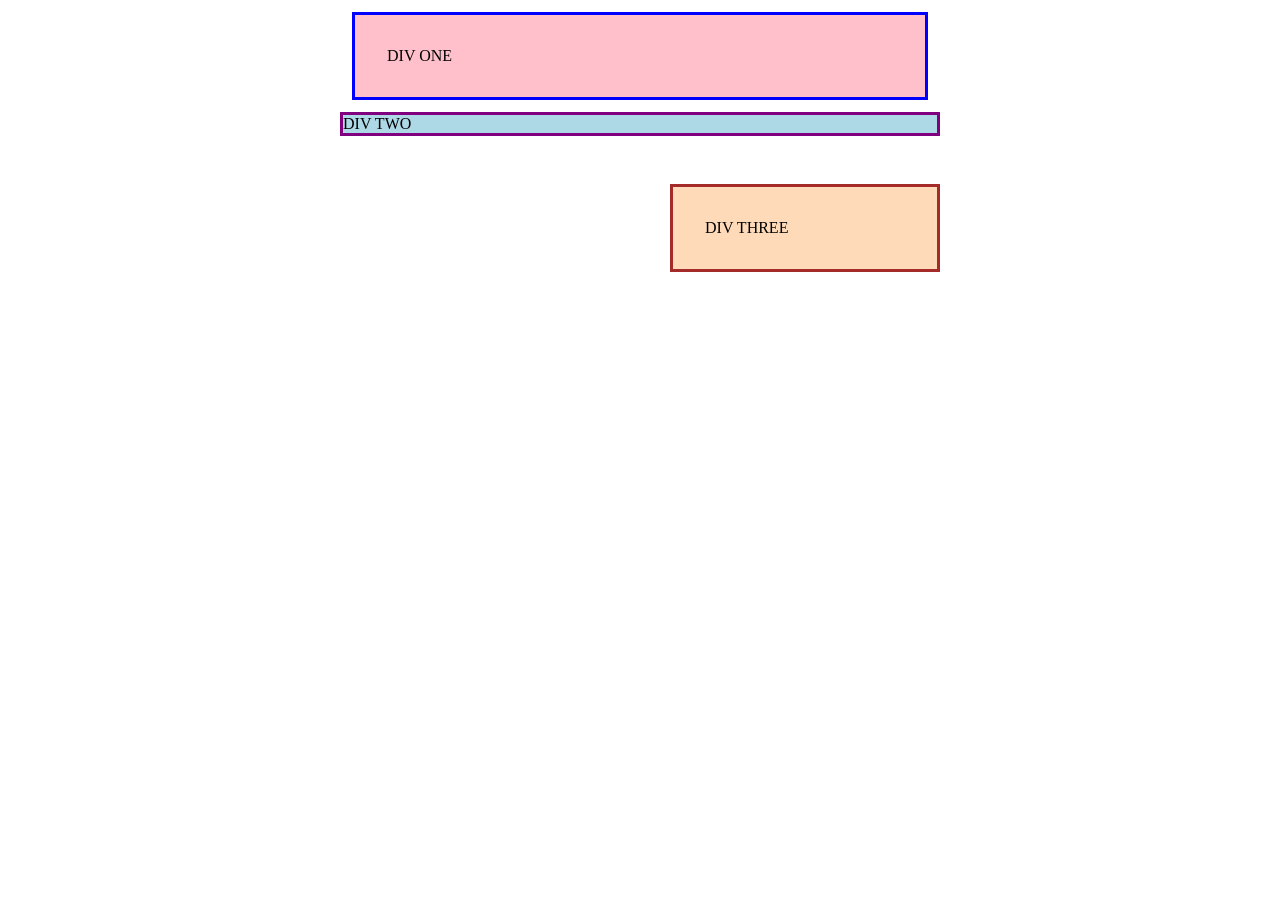
<file: foundations/block-and-inline/01-margin-and-padding-1/index.html>
<!doctype html>
<html lang="en">
  <head>
    <meta charset="UTF-8" />
    <meta http-equiv="X-UA-Compatible" content="IE=edge" />
    <meta name="viewport" content="width=device-width, initial-scale=1.0" />
    <title>Margin and Padding exercise</title>
    <link rel="stylesheet" href="style.css" />
  </head>
  <body>
    <div class="one">DIV ONE</div>
    <div class="two">DIV TWO</div>
    <div class="three">DIV THREE</div>
  </body>
</html>
</file>
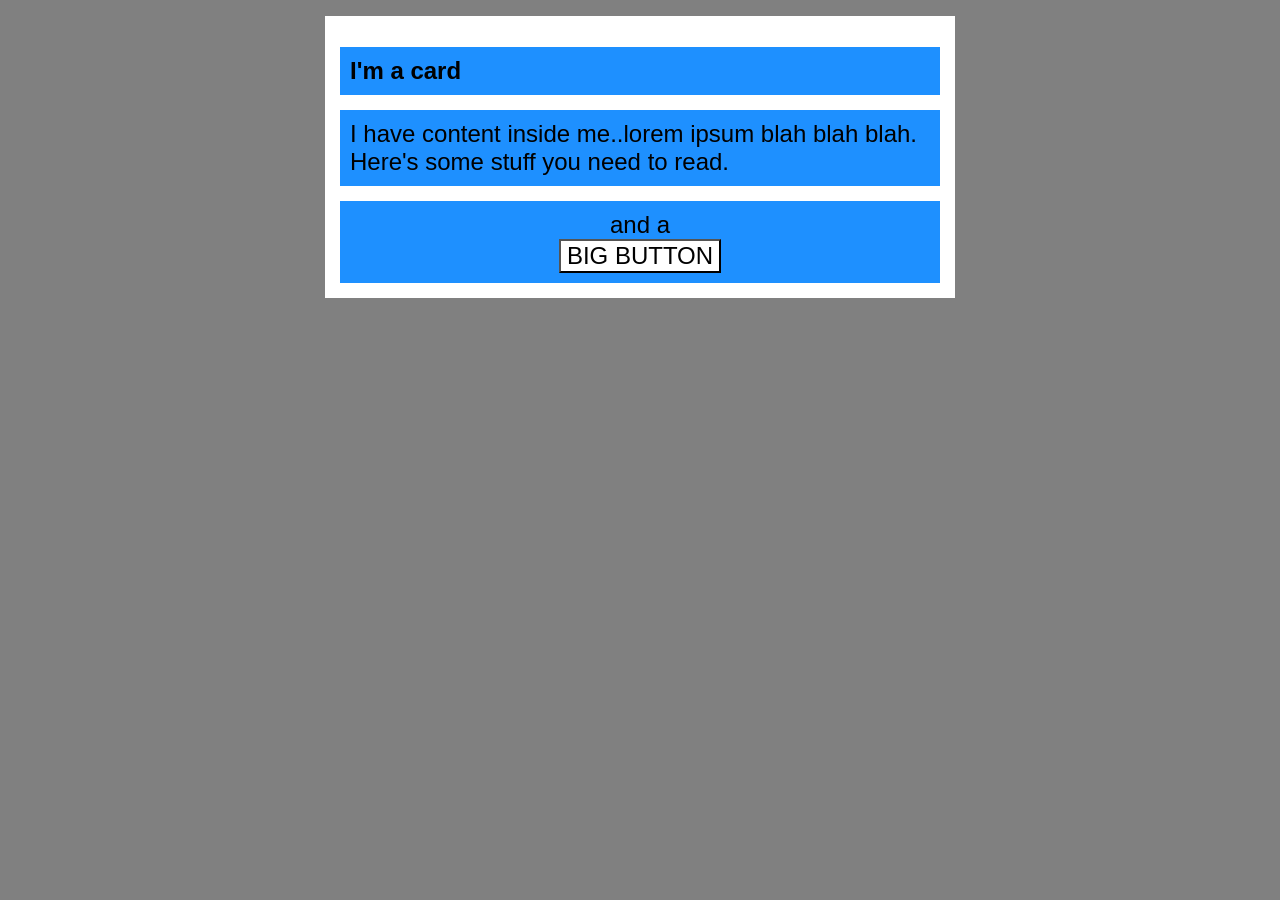
<file: foundations/block-and-inline/02-margin-and-padding-2/index.html>
<!doctype html>
<html lang="en">
  <head>
    <meta charset="UTF-8" />
    <meta http-equiv="X-UA-Compatible" content="IE=edge" />
    <meta name="viewport" content="width=device-width, initial-scale=1.0" />
    <title>Margin and Padding exercise 2</title>
    <link rel="stylesheet" href="style.css" />
  </head>
  <body>
    <div class="card">
      <h1 class="title">I'm a card</h1>
      <div class="content">
        I have content inside me..lorem ipsum blah blah blah. Here's some stuff
        you need to read.
      </div>
      <div class="button-container">and a <button>BIG BUTTON</button></div>
    </div>
  </body>
</html>
</file>
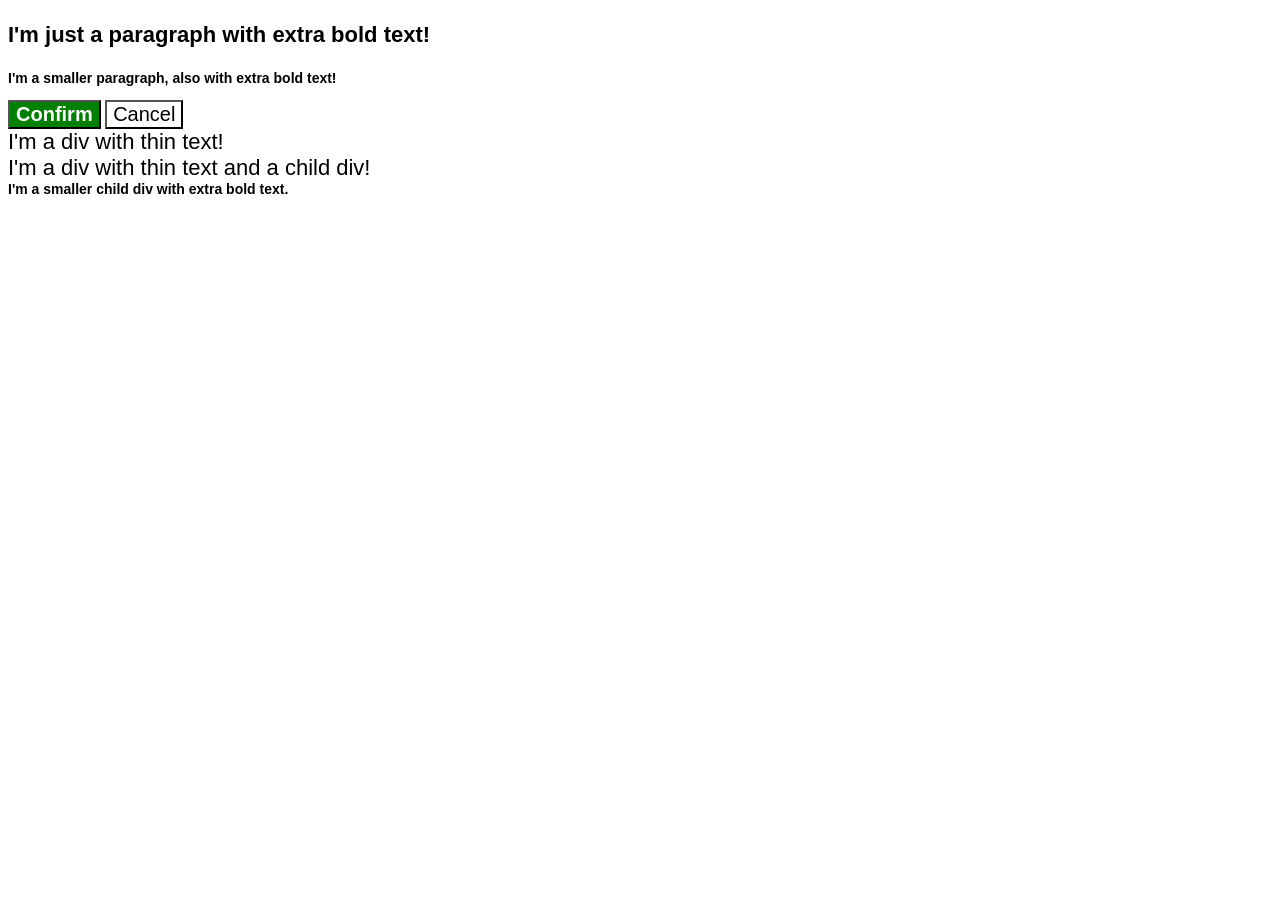
<file: foundations/cascade/01-cascade-fix/index.html>
<!doctype html>
<html lang="en">
  <head>
    <meta charset="UTF-8" />
    <meta http-equiv="X-UA-Compatible" content="IE=edge" />
    <meta name="viewport" content="width=device-width, initial-scale=1.0" />
    <title>Fix the Cascade</title>
    <link rel="stylesheet" href="style.css" />
  </head>
  <body>
    <p class="para">I'm just a paragraph with extra bold text!</p>
    <p class="para small-para">
      I'm a smaller paragraph, also with extra bold text!
    </p>

    <button id="confirm-button" class="button confirm">Confirm</button>
    <button id="cancel-button" class="button cancel">Cancel</button>

    <div class="text">I'm a div with thin text!</div>
    <div class="text">
      I'm a div with thin text and a child div!
      <div class="text child">
        I'm a smaller child div with extra bold text.
      </div>
    </div>
  </body>
</html>
</file>
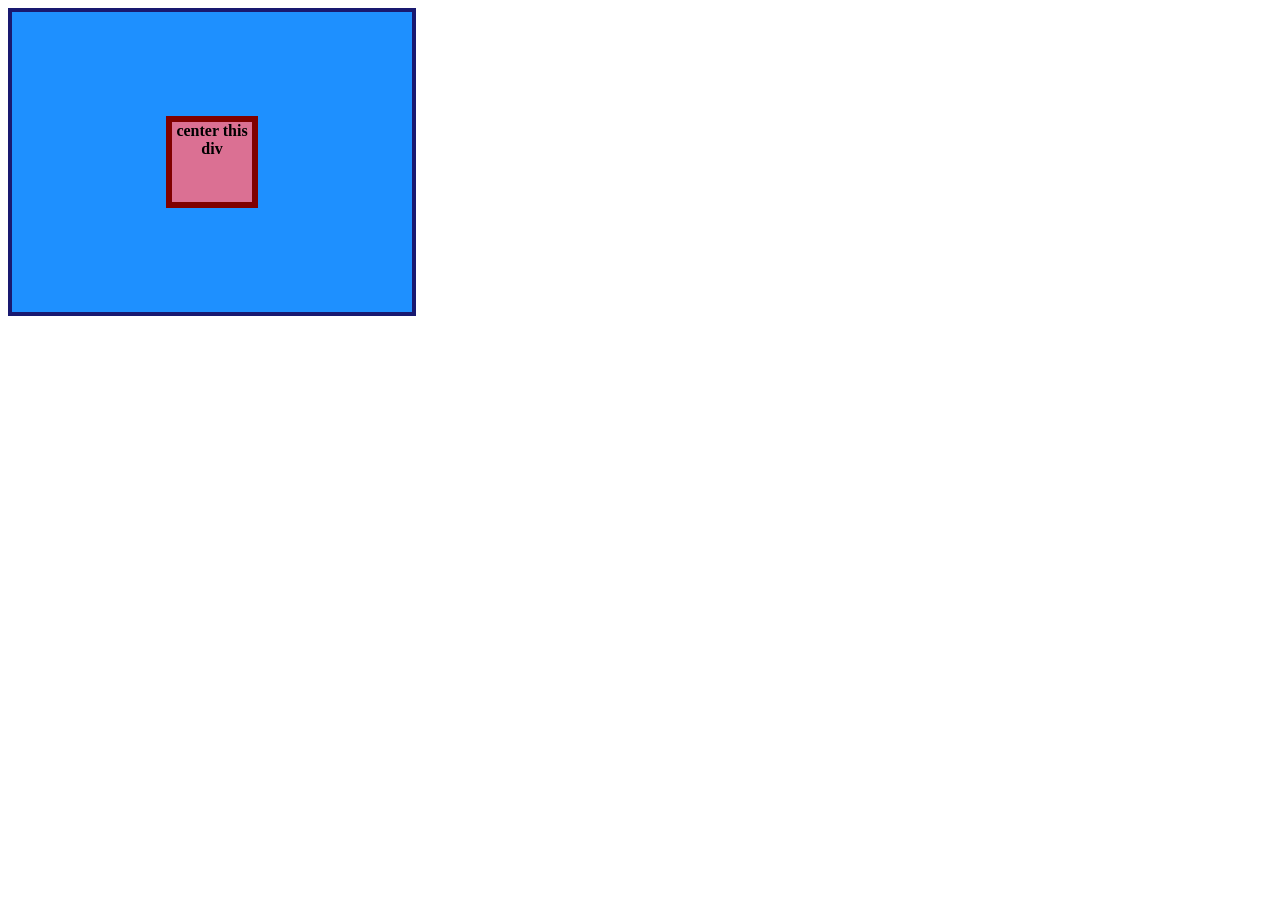
<file: foundations/flex/01-flex-center/index.html>
<!doctype html>
<html lang="en">
  <head>
    <meta charset="UTF-8" />
    <meta http-equiv="X-UA-Compatible" content="IE=edge" />
    <meta name="viewport" content="width=device-width, initial-scale=1.0" />
    <title>CENTER THIS DIV</title>
    <link rel="stylesheet" href="style.css" />
  </head>
  <body>
    <div class="container">
      <div class="box">center this div</div>
    </div>
  </body>
</html>
</file>
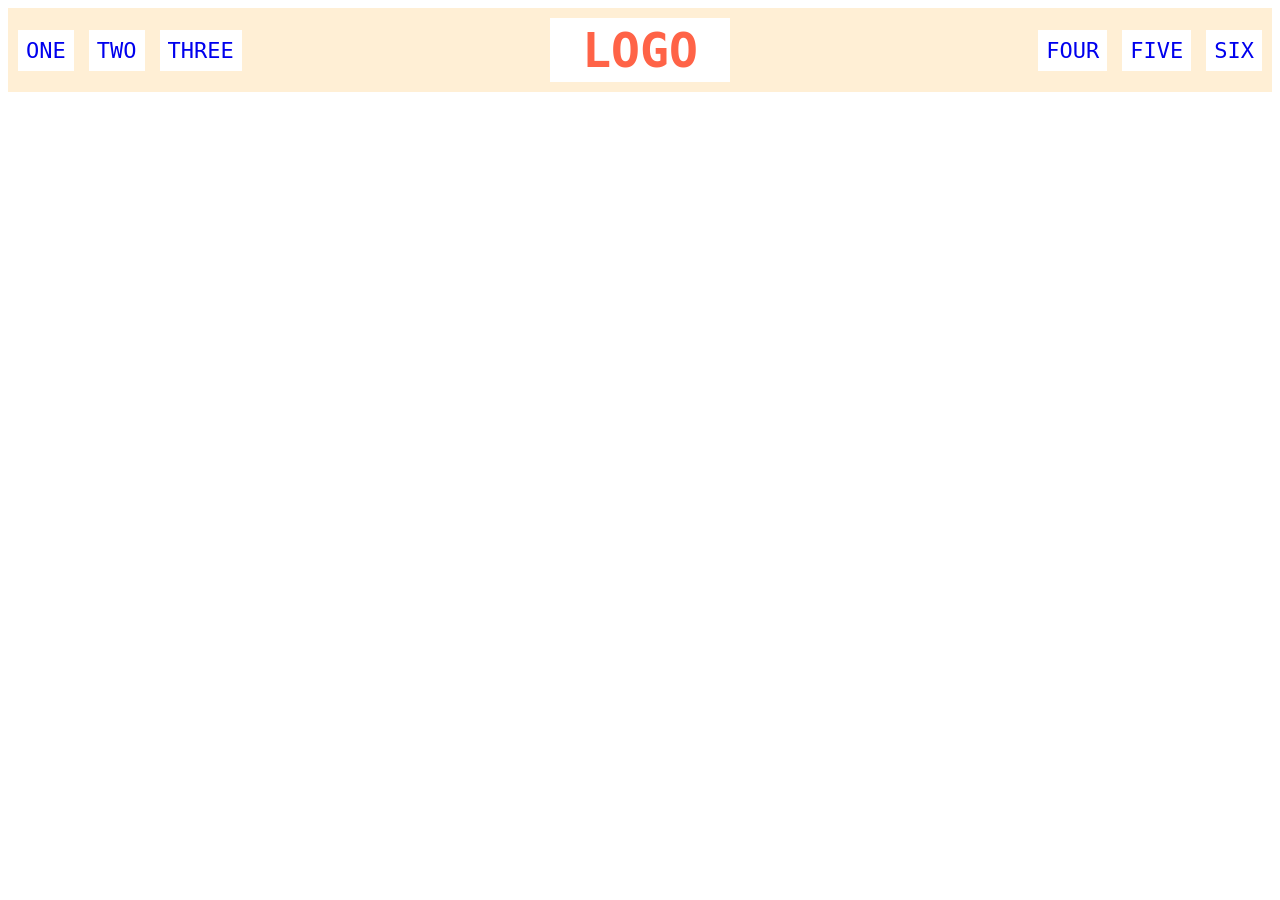
<file: foundations/flex/02-flex-header/index.html>
<!doctype html>
<html lang="en">
  <head>
    <meta charset="UTF-8" />
    <meta http-equiv="X-UA-Compatible" content="IE=edge" />
    <meta name="viewport" content="width=device-width, initial-scale=1.0" />
    <title>Flex Header</title>
    <link rel="stylesheet" href="style.css" />
  </head>
  <body>
    <div class="header">
      <div class="left-links">
        <ul>
          <li><a href="#">ONE</a></li>
          <li><a href="#">TWO</a></li>
          <li><a href="#">THREE</a></li>
        </ul>
      </div>
      <div class="logo">LOGO</div>
      <div class="right-links">
        <ul>
          <li><a href="#">FOUR</a></li>
          <li><a href="#">FIVE</a></li>
          <li><a href="#">SIX</a></li>
        </ul>
      </div>
    </div>
  </body>
</html>
</file>
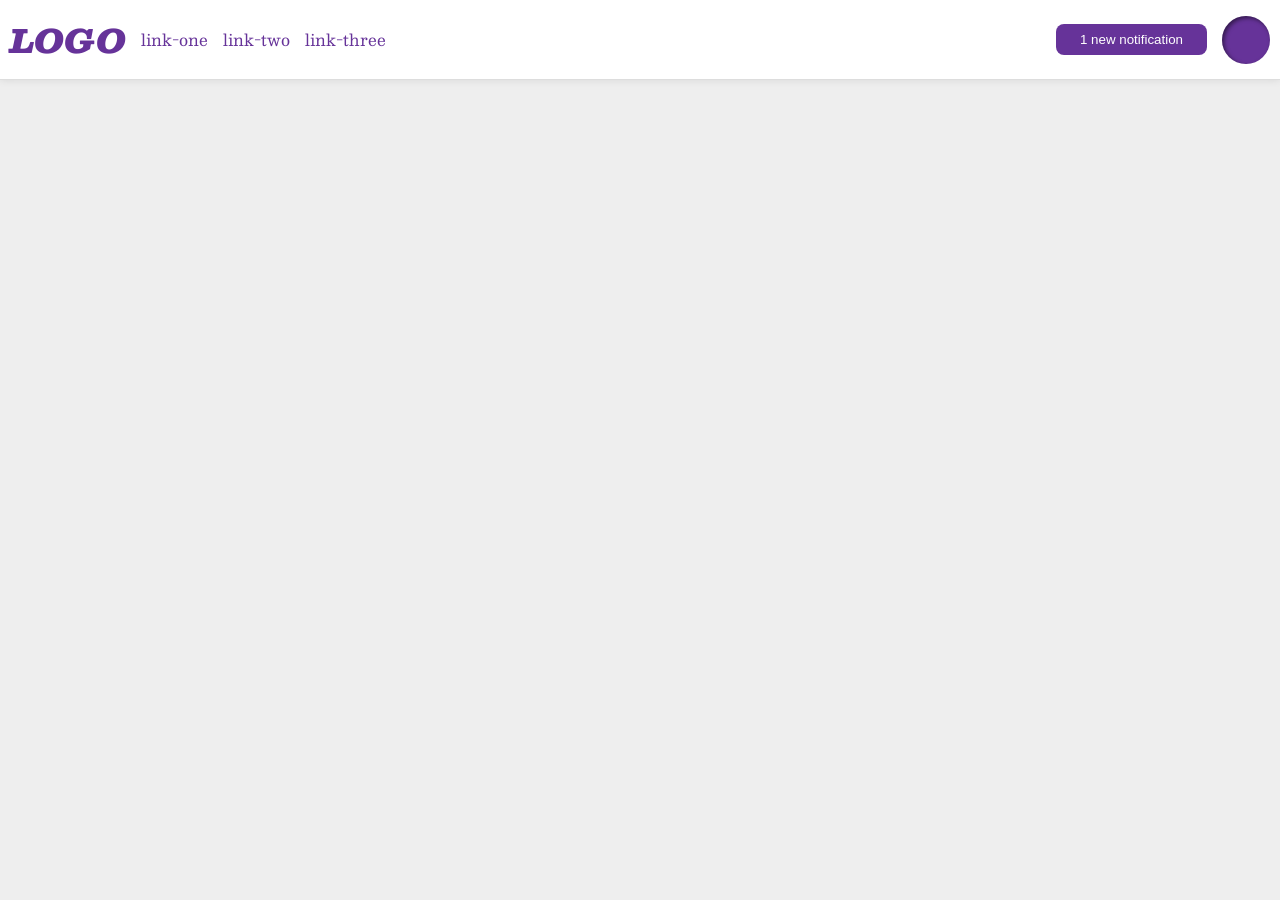
<file: foundations/flex/03-flex-header-2/index.html>
<!doctype html>
<html lang="en">
  <head>
    <meta charset="UTF-8" />
    <meta http-equiv="X-UA-Compatible" content="IE=edge" />
    <meta name="viewport" content="width=device-width, initial-scale=1.0" />
    <title>Flex Header 2</title>
    <link rel="stylesheet" href="style.css" />
  </head>
  <body>
    <div class="header">
      <div class="left-part">
        <div class="logo">LOGO</div>
        <ul class="links">
          <li><a href="https://google.com">link-one</a></li>
          <li><a href="https://google.com">link-two</a></li>
          <li><a href="https://google.com">link-three</a></li>
        </ul>
      </div>
      <div class="right-part">
        <button class="notifications">1 new notification</button>
        <div class="profile-image"></div>
      </div>
    </div>
  </body>
</html>
</file>
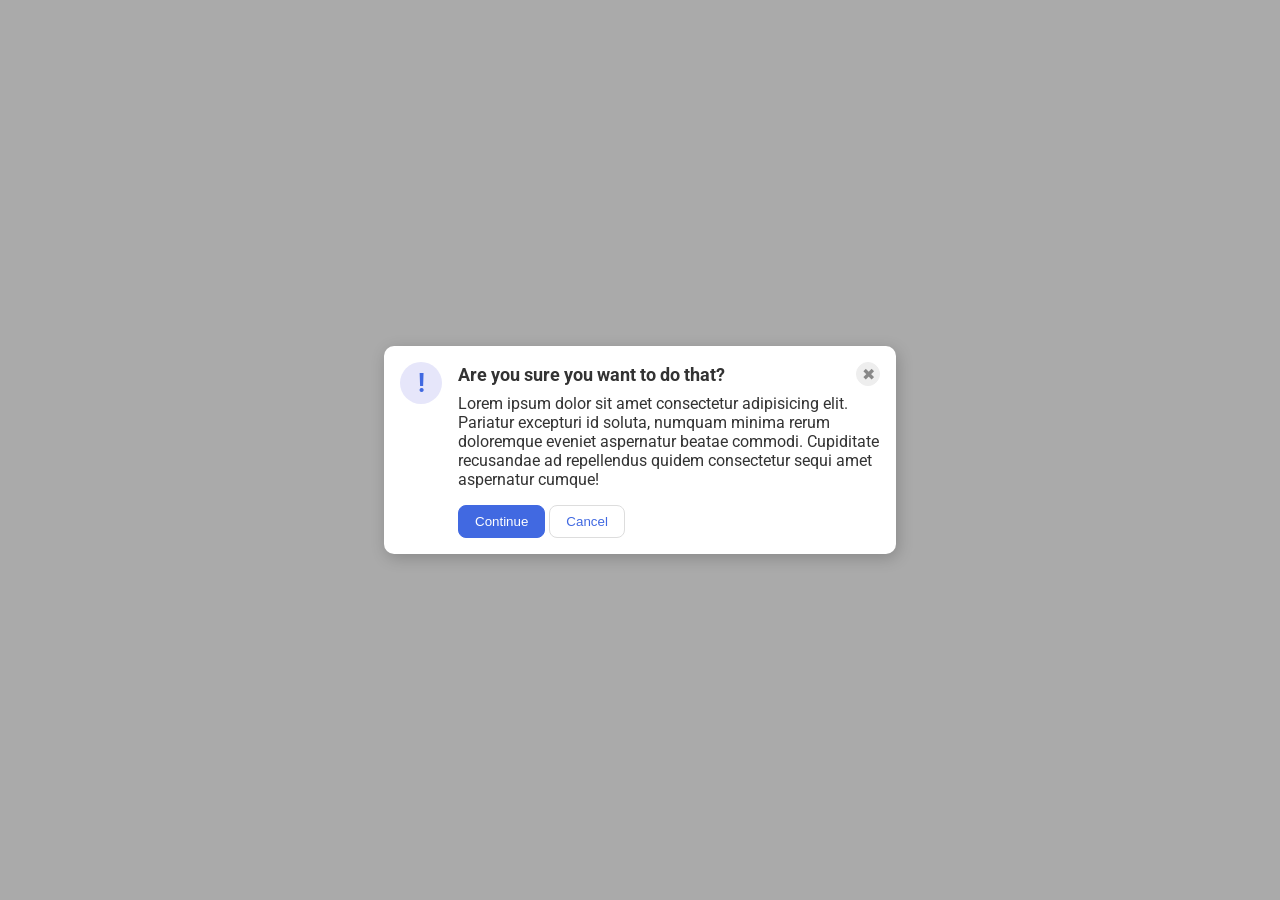
<file: foundations/flex/05-flex-modal/index.html>
<!doctype html>
<html lang="en">
  <head>
    <meta charset="UTF-8" />
    <meta http-equiv="X-UA-Compatible" content="IE=edge" />
    <meta name="viewport" content="width=device-width, initial-scale=1.0" />
    <link rel="stylesheet" href="style.css" />
    <title>Modal</title>
  </head>
  <body>
    <div class="modal">
      <div class="icon">!</div>
      <div class="right-part">
        <div class="header-and-close">
          <div class="header">Are you sure you want to do that?</div>
          <button class="close-button">✖</button>
        </div>
        <div class="text">
          Lorem ipsum dolor sit amet consectetur adipisicing elit. Pariatur
          excepturi id soluta, numquam minima rerum doloremque eveniet
          aspernatur beatae commodi. Cupiditate recusandae ad repellendus quidem
          consectetur sequi amet aspernatur cumque!
        </div>
        <button class="continue">Continue</button>
        <button class="cancel">Cancel</button>
      </div>
    </div>
  </body>
</html>
</file>
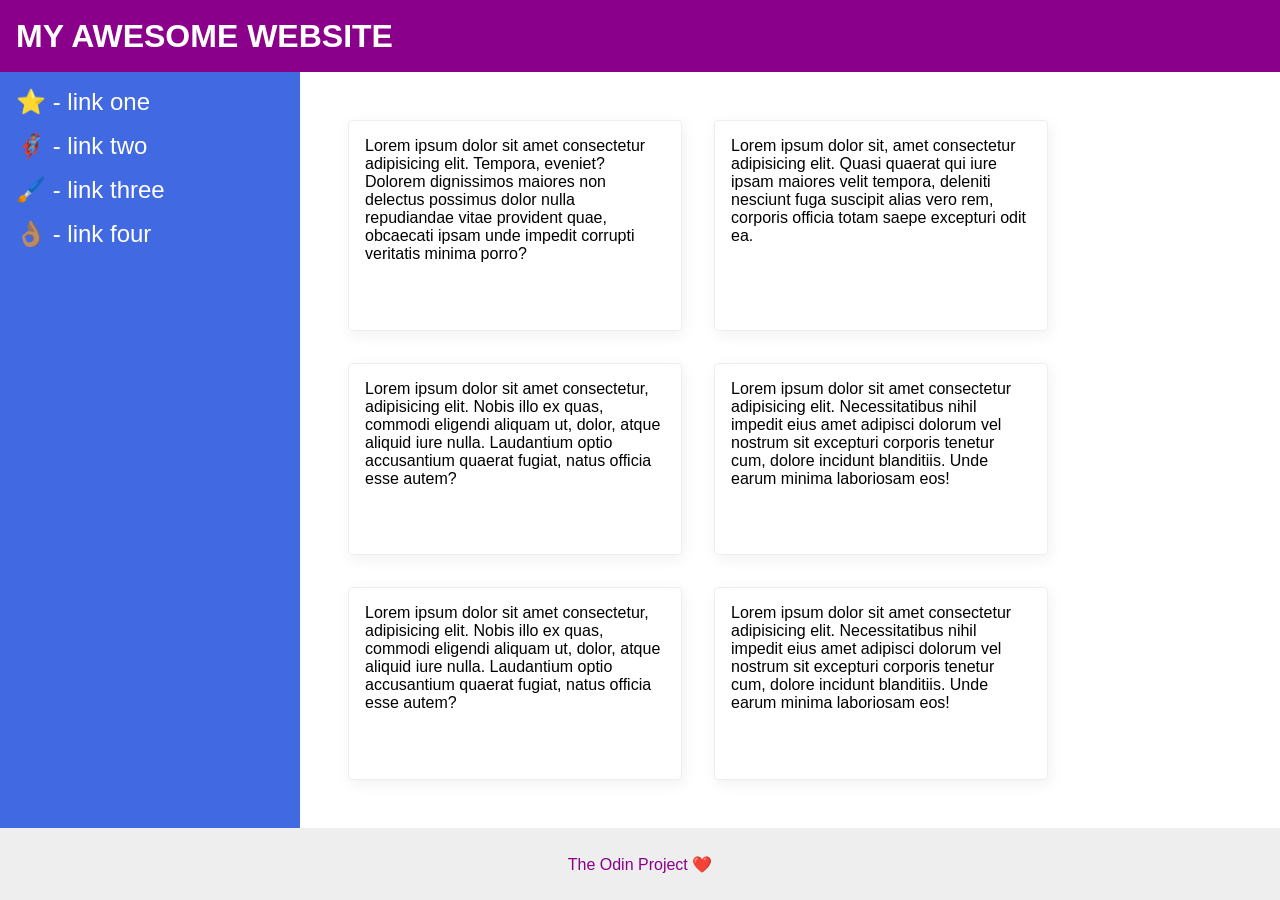
<file: foundations/flex/07-flex-layout-2/index.html>
<!doctype html>
<html lang="en">
  <head>
    <meta charset="UTF-8" />
    <meta http-equiv="X-UA-Compatible" content="IE=edge" />
    <meta name="viewport" content="width=device-width, initial-scale=1.0" />
    <title>The Holy Grail</title>
    <link rel="stylesheet" href="style.css" />
  </head>
  <body>
    <div class="header">MY AWESOME WEBSITE</div>

    <div class="content">
      <div class="sidebar">
        <ul>
          <li><a href="#">⭐ - link one</a></li>
          <li><a href="#">🦸🏽‍♂️ - link two</a></li>
          <li><a href="#">🖌️ - link three</a></li>
          <li><a href="#">👌🏽 - link four</a></li>
        </ul>
      </div>

      <div class="cards">
        <div class="card">
          Lorem ipsum dolor sit amet consectetur adipisicing elit. Tempora,
          eveniet? Dolorem dignissimos maiores non delectus possimus dolor nulla
          repudiandae vitae provident quae, obcaecati ipsam unde impedit
          corrupti veritatis minima porro?
        </div>
        <div class="card">
          Lorem ipsum dolor sit, amet consectetur adipisicing elit. Quasi
          quaerat qui iure ipsam maiores velit tempora, deleniti nesciunt fuga
          suscipit alias vero rem, corporis officia totam saepe excepturi odit
          ea.
        </div>
        <div class="card">
          Lorem ipsum dolor sit amet consectetur, adipisicing elit. Nobis illo
          ex quas, commodi eligendi aliquam ut, dolor, atque aliquid iure nulla.
          Laudantium optio accusantium quaerat fugiat, natus officia esse autem?
        </div>
        <div class="card">
          Lorem ipsum dolor sit amet consectetur adipisicing elit.
          Necessitatibus nihil impedit eius amet adipisci dolorum vel nostrum
          sit excepturi corporis tenetur cum, dolore incidunt blanditiis. Unde
          earum minima laboriosam eos!
        </div>
        <div class="card">
          Lorem ipsum dolor sit amet consectetur, adipisicing elit. Nobis illo
          ex quas, commodi eligendi aliquam ut, dolor, atque aliquid iure nulla.
          Laudantium optio accusantium quaerat fugiat, natus officia esse autem?
        </div>
        <div class="card">
          Lorem ipsum dolor sit amet consectetur adipisicing elit.
          Necessitatibus nihil impedit eius amet adipisci dolorum vel nostrum
          sit excepturi corporis tenetur cum, dolore incidunt blanditiis. Unde
          earum minima laboriosam eos!
        </div>
      </div>
    </div>

    <div class="footer">The Odin Project ❤️</div>
  </body>
</html>
</file>
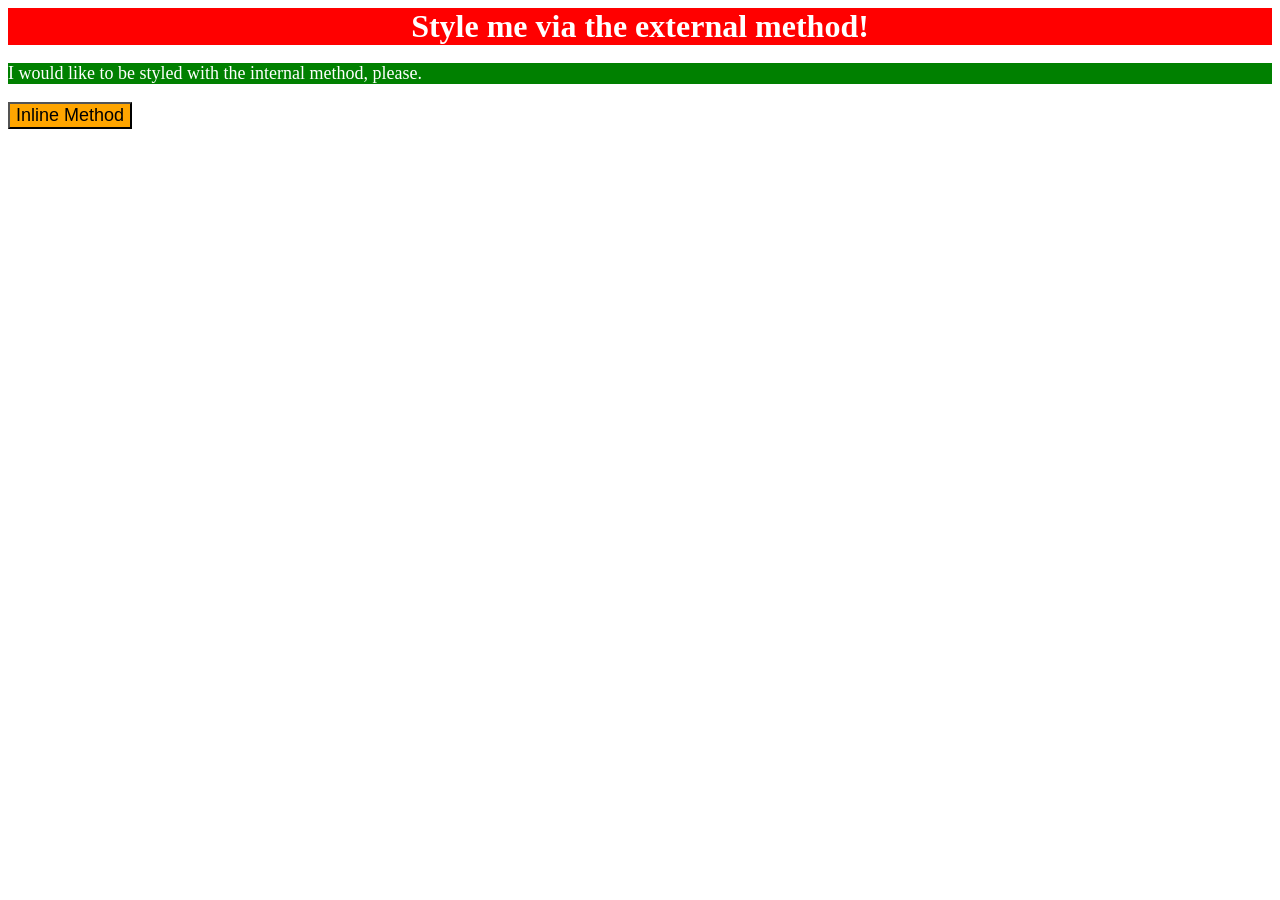
<file: foundations/intro-to-css/01-css-methods/index.html>
<!doctype html>
<html lang="en">
  <head>
    <meta charset="UTF-8" />
    <meta http-equiv="X-UA-Compatible" content="IE=edge" />
    <meta name="viewport" content="width=device-width, initial-scale=1.0" />
    <link rel="stylesheet" href="style.css" />
    <title>Methods for Adding CSS</title>
    <style>
      p {
        background-color: green;
        color: white;
        font-size: 18px;
      }
    </style>
  </head>
  <body>
    <div>Style me via the external method!</div>
    <p>I would like to be styled with the internal method, please.</p>
    <button style="background-color: orange; font-size: 18px">
      Inline Method
    </button>
  </body>
</html>
</file>
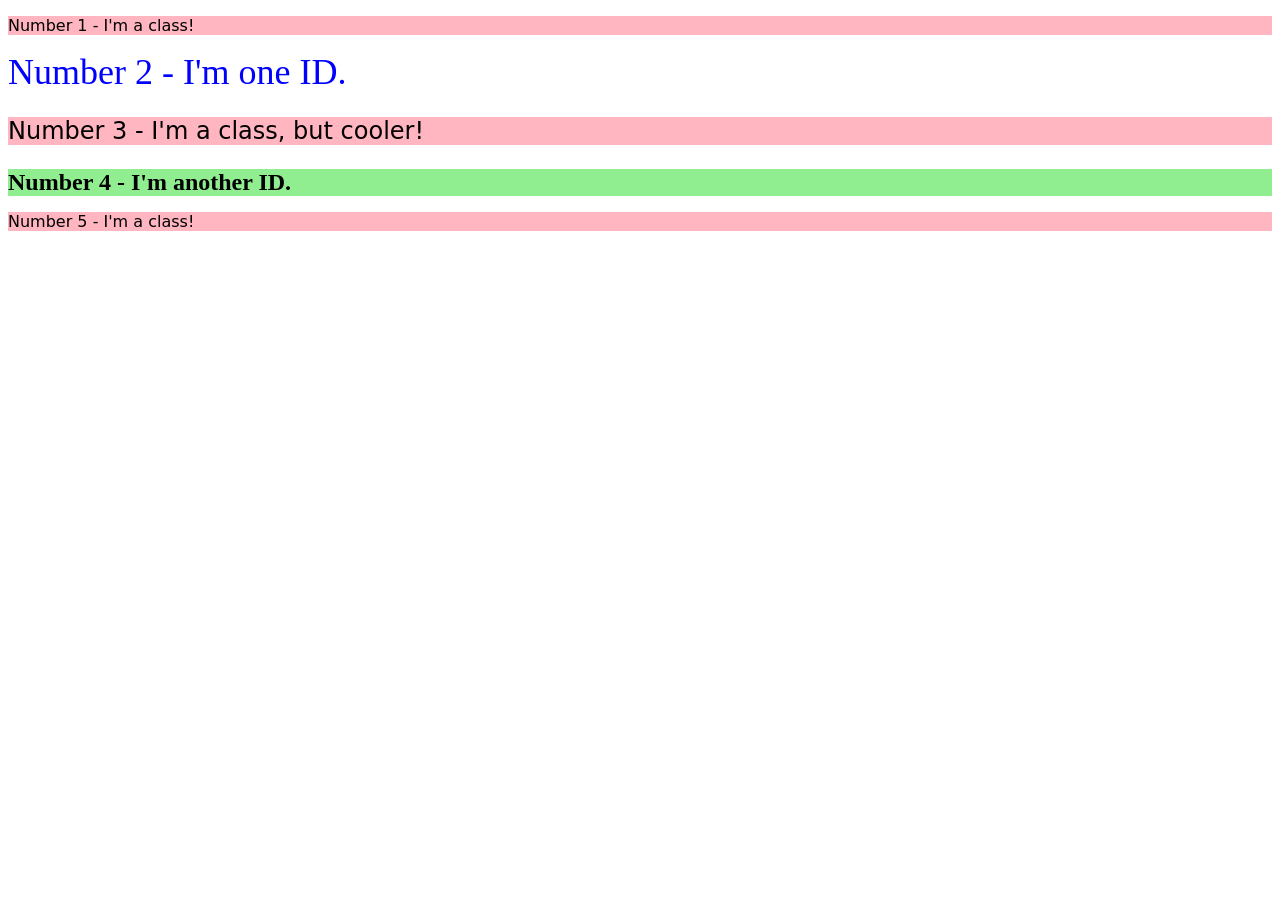
<file: foundations/intro-to-css/02-class-id-selectors/index.html>
<!doctype html>
<html lang="en">
  <head>
    <meta charset="UTF-8" />
    <meta http-equiv="X-UA-Compatible" content="IE=edge" />
    <meta name="viewport" content="width=device-width, initial-scale=1.0" />
    <title>Class and ID Selectors</title>
    <link rel="stylesheet" href="style.css" />
  </head>
  <body>
    <p class="odd">Number 1 - I'm a class!</p>
    <div id="second">Number 2 - I'm one ID.</div>
    <p class="odd set-font-size">Number 3 - I'm a class, but cooler!</p>
    <div id="fourth" class="set-font-size">Number 4 - I'm another ID.</div>
    <p class="odd">Number 5 - I'm a class!</p>
  </body>
</html>
</file>
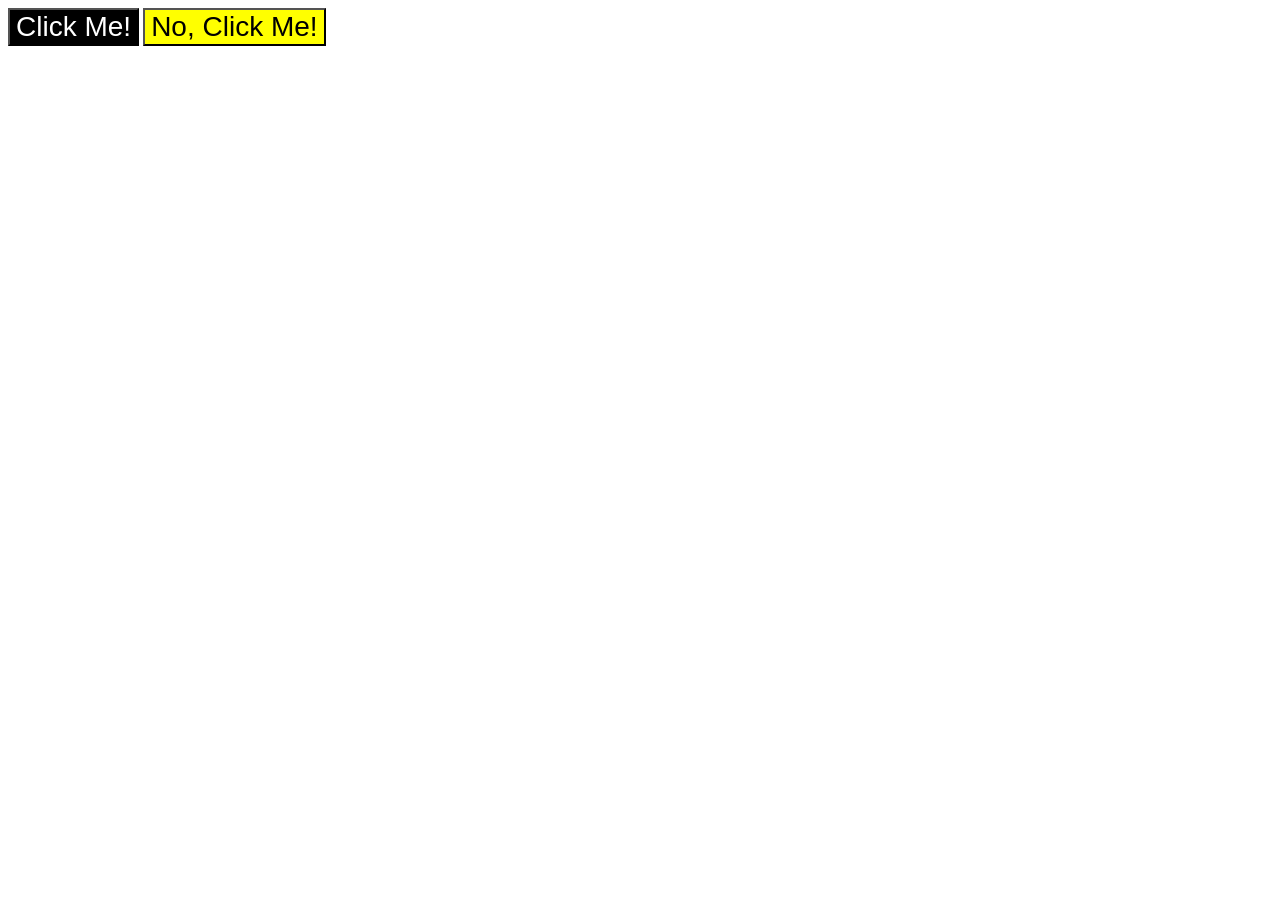
<file: foundations/intro-to-css/03-grouping-selectors/index.html>
<!doctype html>
<html lang="en">
  <head>
    <meta charset="UTF-8" />
    <meta http-equiv="X-UA-Compatible" content="IE=edge" />
    <meta name="viewport" content="width=device-width, initial-scale=1.0" />
    <title>Grouping Selectors</title>
    <link rel="stylesheet" href="style.css" />
  </head>
  <body>
    <button class="first">Click Me!</button>
    <button class="second">No, Click Me!</button>
  </body>
</html>
</file>
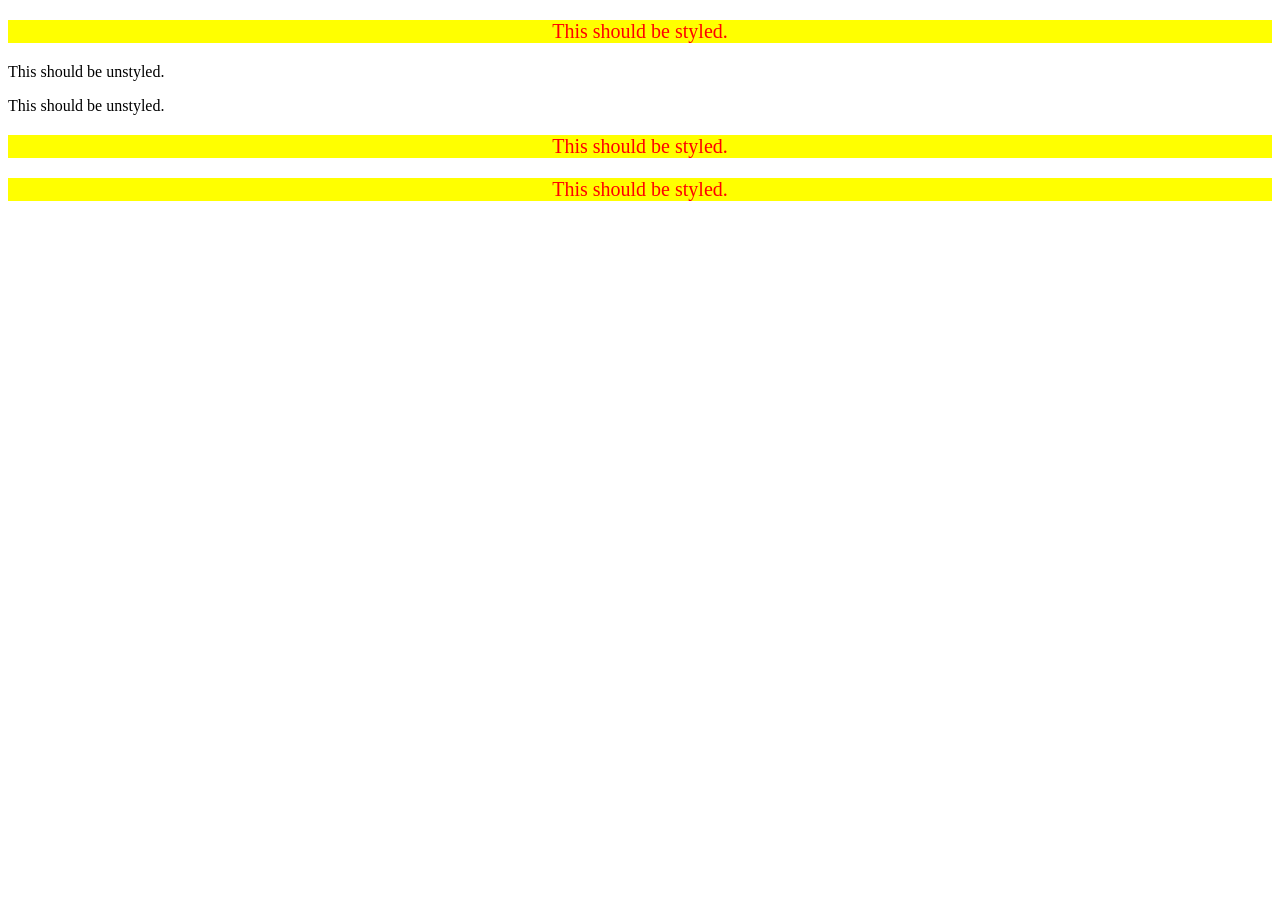
<file: foundations/intro-to-css/05-descendant-combinator/index.html>
<!doctype html>
<html lang="en">
  <head>
    <meta charset="UTF-8" />
    <meta http-equiv="X-UA-Compatible" content="IE=edge" />
    <meta name="viewport" content="width=device-width, initial-scale=1.0" />
    <title>Descendant Combinator</title>
    <link rel="stylesheet" href="style.css" />
  </head>
  <body>
    <div class="container">
      <p class="text">This should be styled.</p>
    </div>
    <p class="text">This should be unstyled.</p>
    <p class="text">This should be unstyled.</p>
    <div class="container">
      <p class="text">This should be styled.</p>
      <p class="text">This should be styled.</p>
    </div>
  </body>
</html>
</file>
<file: foundations/block-and-inline/01-margin-and-padding-1/style.css>
body {
  max-width: 600px;
  margin: 0 auto;
}

.one {
  background: pink;
  border: 3px solid blue;
  /* CHANGE ME */
  padding: 32px;
  margin: 12px;
}

.two {
  background: lightblue;
  border: 3px solid purple;
  /* CHANGE ME */
  margin-bottom: 48px;
}

.three {
  background: peachpuff;
  border: 3px solid brown;
  width: 200px;
  /* CHANGE ME */
  padding: 32px;
  margin-left: auto;
}
</file>
<file: foundations/block-and-inline/02-margin-and-padding-2/style.css>
body {
  background: gray;
  font-family: sans-serif;
}

.card {
  width: 600px;
  background: white;
  margin: 16px auto;
  padding: 15px;
}

.title,
.content,
.button-container {
  background: dodgerblue;
  padding: 10px;
  margin-bottom: 15px;
  font-size: 24px;
}

.button-container {
  text-align: center;
  margin-bottom: 0;
}

button {
  background: white;
  display: block;
  font-size: 24px;
  display: block;
  margin: 0 auto;
}
</file>
<file: foundations/cascade/01-cascade-fix/style.css>
body {
  font-family: Arial, Helvetica, sans-serif;
}

.para {
  color: hsl(0, 0%, 0%);
  font-weight: 800;
}

.para.small-para {
  font-size: 14px;
  font-weight: 800;
}

.para {
  font-size: 22px;
}

.button.confirm {
  background: green;
  color: white;
  font-weight: bold;
}

.button {
  background-color: rgb(255, 255, 255);
  color: rgb(0, 0, 0);
  font-size: 20px;
}

.text.child {
  color: rgb(0, 0, 0);
  font-weight: 800;
  font-size: 14px;
}

div.text {
  color: rgb(0, 0, 0);
  font-size: 22px;
  font-weight: 100;
}
</file>
<file: foundations/flex/01-flex-center/style.css>
.container {
  background: dodgerblue;
  border: 4px solid midnightblue;
  width: 400px;
  height: 300px;
  display: flex;
  justify-content: center;
  align-items: center;
}

.box {
  background: palevioletred;
  font-weight: bold;
  text-align: center;
  border: 6px solid maroon;
  width: 80px;
  height: 80px;
}
</file>
<file: foundations/flex/02-flex-header/style.css>
.header {
  font-family: monospace;
  background: papayawhip;
  display: flex;
  justify-content: space-between;
  align-items: center;
  padding: 10px;
}

.logo {
  font-size: 48px;
  font-weight: 900;
  color: tomato;
  background: white;
  padding: 4px 32px;
}

ul {
  /* this removes the dots on the list items*/
  list-style-type: none;
  display: flex;
  gap: 15px;
  padding: 0;
}

a {
  font-size: 22px;
  background: white;
  padding: 8px;
  /* this removes the line under the links */
  text-decoration: none;
}
</file>
<file: foundations/flex/03-flex-header-2/style.css>
/* this is some magical font-importing.  
you'll learn about it later. */
@import url("https://fonts.googleapis.com/css2?family=Besley:ital,wght@0,400;1,900&display=swap");

body {
  margin: 0;
  background: #eee;
  font-family: Besley, serif;
}

.header {
  background: white;
  border-bottom: 1px solid #ddd;
  box-shadow: 0 0 8px rgba(0, 0, 0, 0.1);
  display: flex;
  justify-content: space-between;
  padding: 10px;
}

.profile-image {
  background: rebeccapurple;
  box-shadow: inset 2px 2px 4px rgba(0, 0, 0, 0.5);
  border-radius: 50%;
  width: 48px;
  height: 48px;
}

.logo {
  color: rebeccapurple;
  font-size: 32px;
  font-weight: 900;
  font-style: italic;
}

button {
  border: none;
  border-radius: 8px;
  background: rebeccapurple;
  color: white;
  padding: 8px 24px;
}

a {
  /* this removes the line under our links */
  text-decoration: none;
  color: rebeccapurple;
}

ul {
  list-style-type: none;
  display: flex;
  gap: 15px;
  padding: 0;
}

.left-part {
  display: flex;
  gap: 15px;
  align-items: center;
}

.right-part {
  display: flex;
  gap: 15px;
  align-items: center;
}
</file>
<file: foundations/flex/05-flex-modal/style.css>
@import url("https://fonts.googleapis.com/css2?family=Roboto:wght@400;700&display=swap");

html,
body {
  height: 100%;
}

body {
  font-family: Roboto, sans-serif;
  margin: 0;
  background: #aaa;
  color: #333;
  /* I'll give you this one for free lol */
  display: flex;
  align-items: center;
  justify-content: center;
}

.modal {
  background: white;
  width: 480px;
  border-radius: 10px;
  box-shadow: 2px 4px 16px rgba(0, 0, 0, 0.2);
  padding: 16px;
  display: flex;
  gap: 16px;
}

.header-and-close {
  display: flex;
  justify-content: space-between;
  align-items: center;
  margin-bottom: 8px;
}

.icon {
  color: royalblue;
  font-size: 26px;
  font-weight: 700;
  background: lavender;
  width: 42px;
  height: 42px;
  border-radius: 50%;
  display: flex;
  align-items: center;
  justify-content: center;
  flex-shrink: 0;
}

.header {
  font-weight: bold;
  font-size: 18px;
}

.close-button {
  background: #eee;
  border-radius: 50%;
  color: #888;
  font-weight: 400;
  font-size: 16px;
  height: 24px;
  width: 24px;
  display: flex;
  align-items: center;
  justify-content: center;
  border: 1px solid #eee;
  padding: 0;
}

.text {
  margin-bottom: 16px;
}

button {
  cursor: pointer;
  padding: 8px 16px;
  border-radius: 8px;
}

button.continue {
  background: royalblue;
  border: 1px solid royalblue;
  color: white;
}

button.cancel {
  background: white;
  border: 1px solid #ddd;
  color: royalblue;
}
</file>
<file: foundations/flex/07-flex-layout-2/style.css>
body {
  font-family:
    -apple-system, BlinkMacSystemFont, "Segoe UI", Roboto, Oxygen, Ubuntu,
    Cantarell, "Open Sans", "Helvetica Neue", sans-serif;
  margin: 0;
  min-height: 100vh;
  display: flex;
  flex-direction: column;
}

.header {
  height: 72px;
  background: darkmagenta;
  color: white;
  font-size: 32px;
  font-weight: 900;
  padding: 0 16px;
  display: flex;
  align-items: center;
}

.footer {
  height: 72px;
  background: #eee;
  color: darkmagenta;
  display: flex;
  justify-content: center;
  align-items: center;
}

.sidebar {
  width: 300px;
  background: royalblue;
  box-sizing: border-box;
  flex-shrink: 0;
  padding: 16px;
}

.card {
  border: 1px solid #eee;
  box-shadow: 2px 4px 16px rgba(0, 0, 0, 0.06);
  border-radius: 4px;
  flex-basis: 300px;
  padding: 16px;
}

.content {
  display: flex;
  flex-grow: 1;
}

.cards {
  display: flex;
  flex-wrap: wrap;
  gap: 32px;
  padding: 48px;
}

ul {
  list-style-type: none;
  padding: 0;
  margin: 0;
}

li {
  margin-bottom: 16px;
}

a {
  text-decoration: none;
  font-size: 24px;
  color: #fff;
}
</file>
<file: foundations/intro-to-css/01-css-methods/style.css>
div {
  background-color: red;
  color: white;
  font-size: 32px;
  text-align: center;
  font-weight: bold;
}
</file>
<file: foundations/intro-to-css/02-class-id-selectors/style.css>
.odd {
  background-color: rgb(255, 182, 193);
  font-family: Verdana, "DejaVu Sans", sans-serif;
}

#second {
  color: rgb(0, 0, 255);
  font-size: 36px;
}

.set-font-size {
  font-size: 24px;
}

#fourth {
  background-color: rgb(144, 238, 144);
  font-weight: bold;
}
</file>
<file: foundations/intro-to-css/03-grouping-selectors/style.css>
.first {
  background-color: black;
  color: white;
}

.second {
  background-color: yellow;
}

.first,
.second {
  font-size: 28px;
  font-family: Helvetica, "Times New Roman", sans-serif;
}
</file>
<file: foundations/intro-to-css/05-descendant-combinator/style.css>
div p {
  background-color: yellow;
  color: red;
  font-size: 20px;
  text-align: center;
}
</file>
